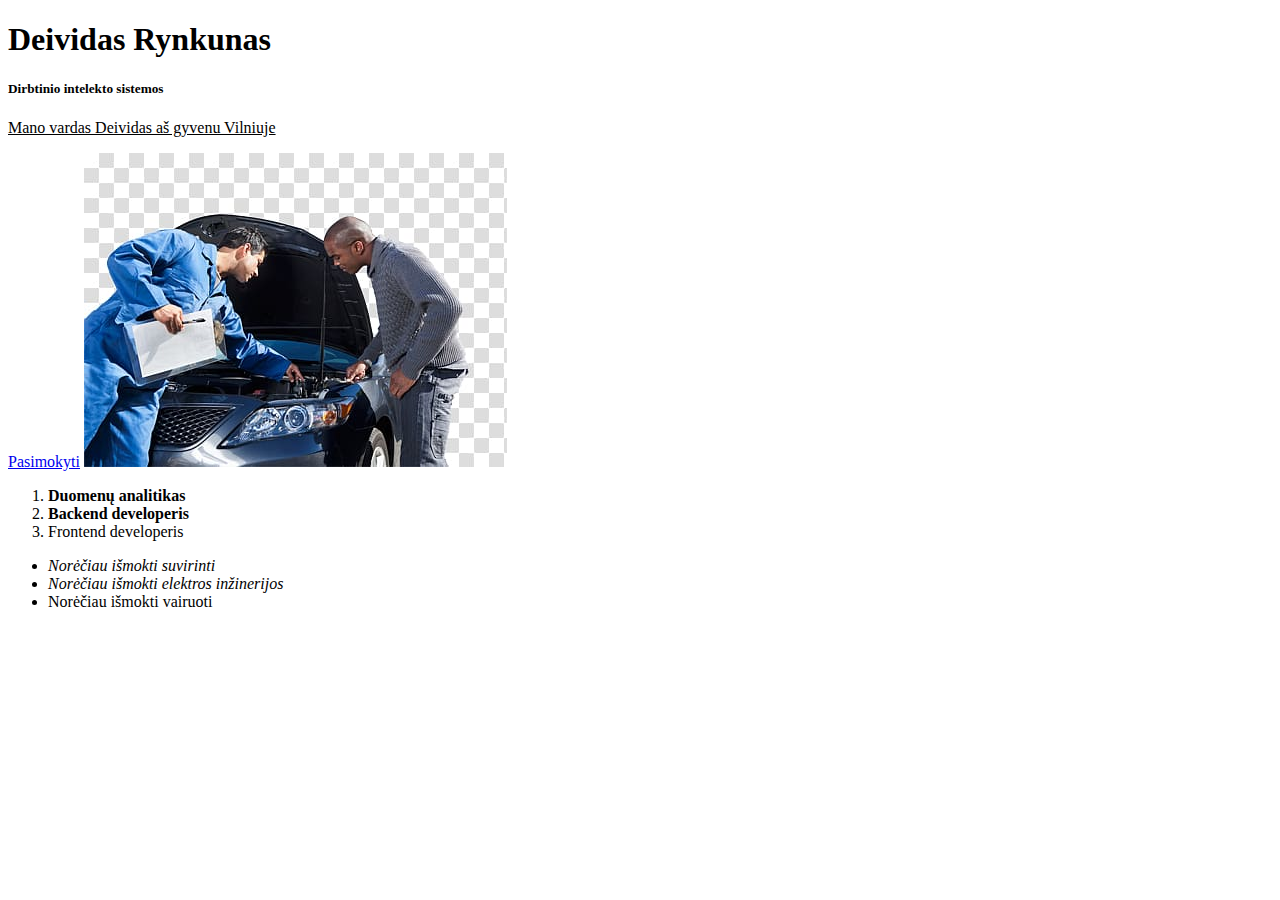
<file: senas.html>
<!-- Vardas Pavarde, Grupė -->
<!DOCTYPE html>
<html lang="lt">
<head>
    <meta charset="UTF-8">
    <title>Mano CV</title>
</head>
<body>
    <!-- Pagrindinės žymės paskirtis komentaruose apačioje -->
    <h1>Deividas Rynkunas</h1>
    <h5>Dirbtinio intelekto sistemos</h5>
    <div>
    <u>
    <p>Mano vardas Deividas aš gyvenu Vilniuje</p>
    <!-- <u> gali klaidinti, nes paprastai pabrėžia nuorodas -->
    </u>

    <a href="https://www.w3schools.com/html/">Pasimokyti</a>

    
        <!-- <div> naudojamas elementams grupuoti -->
        <img src="Images/dream_job.png" alt="Svajonių darbas">
    </div>

    <ol>
        <li><strong>Duomenų analitikas</strong> <!-- <strong> semantinis paryškinimas, svarba --> </li>
        <li><b>Backend developeris</b> <!-- <b> tik vizualus paryškinimas. Pabrėžia žodžio reikšmę sakinyje --> </li>
        <li>Frontend developeris</li>
    </ol>

    <ul>
        <li><em>Norėčiau išmokti suvirinti</em> <!-- <em> semantinis pasvyrimas --> </li>
        <li><i>Norėčiau išmokti elektros  inžinerijos</i> <!-- <i> tik vizualus pasvyrimas. Pabrėžia žodžio reikšmę sakinyje. --> </li>
        <li>Norėčiau išmokti vairuoti</li>
    </ul>
<!--
<!DOCTYPE html> – nurodo dokumento tipą ir informuoja naršyklę, kad dokumentas yra HTML5 formato.
<html> – pagrindinė (šakninė) žymė, kurioje yra visa svetainės struktūra ir turinys.
<head> – dokumento metaduomenų skyrius. Čia įrašomi nustatymai, įskaitant koduotę, pavadinimą, CSS, skriptus ir kt.
<meta> – papildoma informacija naršyklei, pvz., simbolių koduotė (UTF-8), SEO žymos, peržiūros nustatymai telefonuose.
<title> – naršyklės skirtuko (angl. tab) pavadinimas. Padeda vartotojui atpažinti puslapį.
<body> – visas matomas puslapio turinys: tekstai, paveikslėliai, nuorodos, sąrašai, blokai ir t.t.
-->


</body>
</html>
</file>
